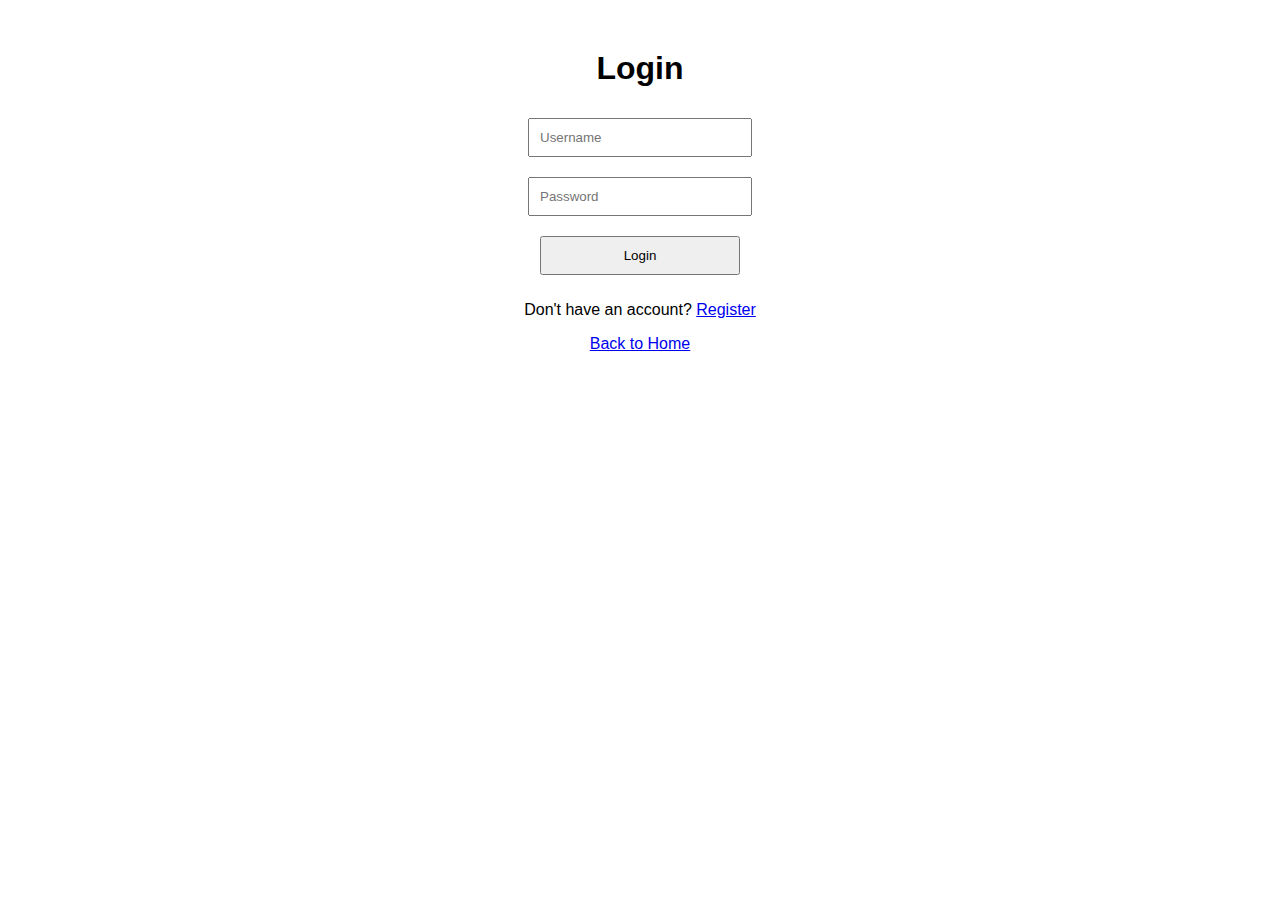
<file: login.html>
<!DOCTYPE html>
<html lang="en">
<head>
    <meta charset="UTF-8">
    <meta name="viewport" content="width=device-width, initial-scale=1.0">
    <title>Login Page</title>
    <style>
        body { font-family: Arial, sans-serif; text-align: center; margin-top: 50px; }
        input, button { padding: 10px; margin: 10px; width: 200px; }
    </style>
</head>
<body>
    <h1>Login</h1>
    <form>
        <input type="text" placeholder="Username" required><br>
        <input type="password" placeholder="Password" required><br>
        <button type="submit">Login</button>
    </form>
    <p>Don't have an account? <a href="register.html">Register</a></p>
    <p><a href="index.html">Back to Home</a></p>
</body>
</html>
</file>
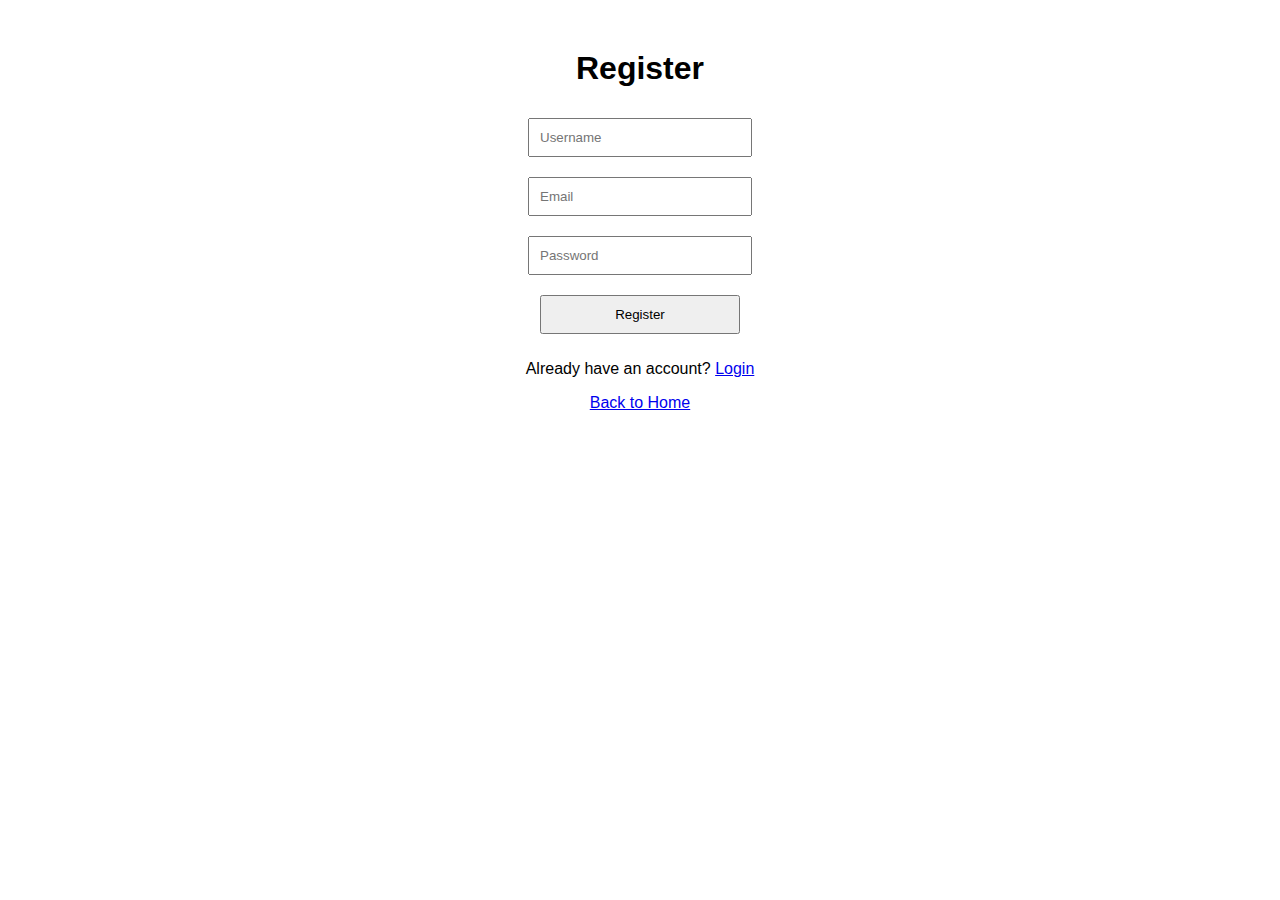
<file: register.html>
<!DOCTYPE html>
<html lang="en">
<head>
    <meta charset="UTF-8">
    <meta name="viewport" content="width=device-width, initial-scale=1.0">
    <title>Register Page</title>
    <style>
        body { font-family: Arial, sans-serif; text-align: center; margin-top: 50px; }
        input, button { padding: 10px; margin: 10px; width: 200px; }
    </style>
</head>
<body>
    <h1>Register</h1>
    <form>
        <input type="text" placeholder="Username" required><br>
        <input type="email" placeholder="Email" required><br>
        <input type="password" placeholder="Password" required><br>
        <button type="submit">Register</button>
    </form>
    <p>Already have an account? <a href="login.html">Login</a></p>
    <p><a href="index.html">Back to Home</a></p>
</body>
</html>
</file>
